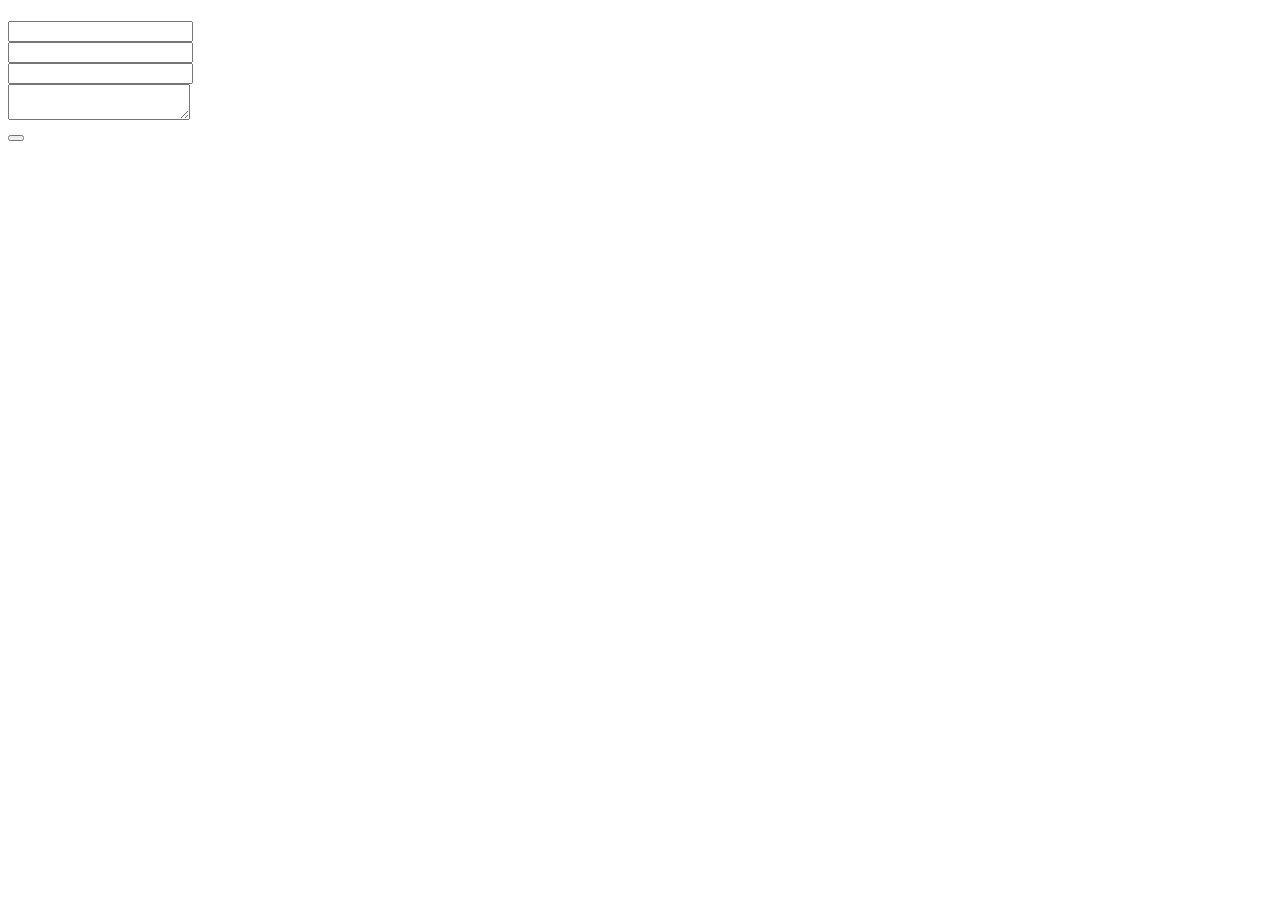
<file: src/main/resources/templates/contact/contact.html>
<!DOCTYPE html>
<html lang="en" xmlns:th="http://www.thymeleaf.org">

<head th:replace="common/header :: common-header" />

<body>

    <div th:replace="common/navbar :: common-navbar"></div>

    <div class="container">

       <div class="row">

           <div class="col-md-6 col-md-offset-3">

               <div class="well">

                   <div class="text-center">

                       <h1 th:text="#{contact.h1.text}"></h1>
                       <p class="lead" th:text="#{contact.p.lead}"></p>

                       <form id="contactForm"
                             th:action="@{/contact}"
                             th:object="${feedback}"
                             method="post"
                             class="text-left">

                             <div class="form-group">
                                 <label for="email" th:text="#{form.email}"></label>
                                 <input type="email" id="email" th:field="*{email}" class="form-control" />
                             </div>

                             <div class="form-group">
                                 <label for="firstName" th:text="#{form.firstname}"></label>
                                 <input type="text" id="firstName" th:field="*{firstName}" class="form-control" />
                             </div>

                             <div class="form-group">
                                 <label for="lastName" th:text="#{form.lastname}"></label>
                                <input type="text" id="lastName" th:field="*{lastName}" class="form-control" />
                             </div>

                             <div class="form-group">
                                 <label for="feedback" th:text="#{contact.feedback.form.text}"></label>
                                 <textarea id="feedback" th:field="*{feedback}" class="form-control"></textarea>
                             </div>

                             <div class="form-group">
                                 <button type="submit" class="btn btn-primary" th:text="#{form.submit}"></button>
                             </div>

                       </form>
                   </div>

               </div>

           </div>

       </div>

    </div><!-- /.container -->

    <div th:replace="common/header :: before-body-scripts"></div>

</body>
</html>
</file>
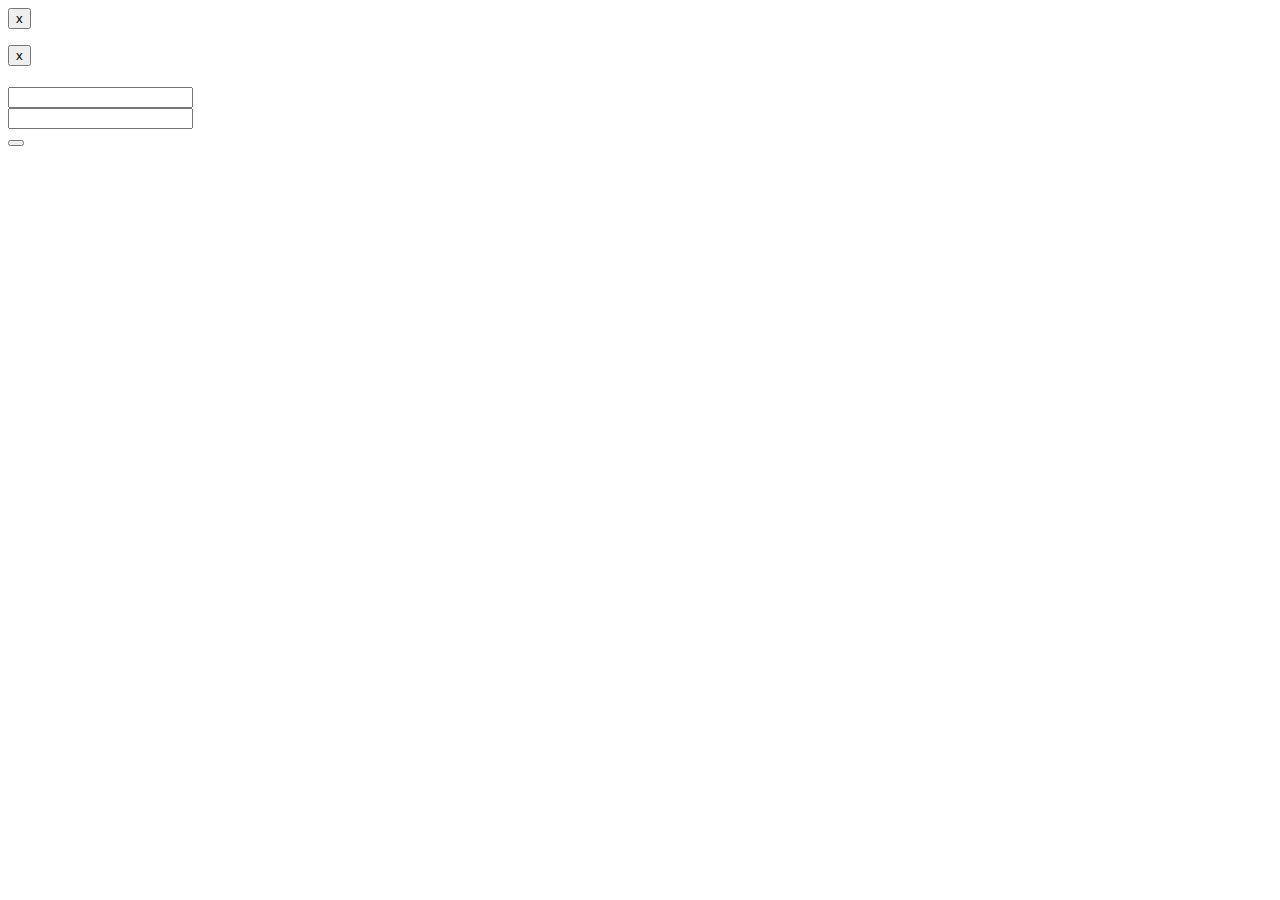
<file: src/main/resources/templates/user/login.html>
<!DOCTYPE html>
<html lang="en" xmlns:th="http://www.thymeleaf.org">

<head th:replace="common/header :: common-header" />

<body>

    <div th:replace="common/navbar :: common-navbar"></div>

    <div class="container">
        <div class="row">
            <div class="col-md-6 col-md-offset-3 text-center">
              <div th:if="${param.error}" class="alert alert-danger alert-dismissible" role="alert">
                  <button type="button" class="close" data-dismiss="alert" aria-label="Close">
                      <span aria-hidden="true">x</span>
                  </button>
                  <p th:text="#{login.error.message}" />
              </div>
                <div th:if="${param.logout}" class="alert alert-success alert-dismissible" role="alert">
                    <button type="button" class="close" data-dismiss="alert" aria-label="Close">
                        <span aria-hidden="true">x</span>
                    </button>
                    <p th:text="#{login.error.success}" />
                </div>
            </div>
        </div>
        <div class="row">
            <div class="col-md-6 col-md-offset-3">
                <div class="well">
                    <div class="text-center">
                        <h1 th:text="#{login.h1.text}"></h1>
                        <p class="lead" th:text="#{login.p.text}"></p>
                    </div>
                    <div class="text-left">
                        <form id="loginForm"
                              th:action="@{/login}"
                              method="post">

                            <div class="form-group">
                                <label for="username" th:text="#{login.username.text}" />
                                <input type="text" id="username" name="username" class="form-control" />
                            </div>

                            <div class="form-group">
                                <label for="password" th:text="#{login.password.text}" />
                                <input type="password" id="password" name="password" class="form-control" />
                            </div>

                            <div class="form-group">
                                <button type="submit" th:text="#{navbar.login.text}" />
                            </div>
                        </form>
                    </div>
                </div>
            </div>
        </div>
    </div>

    <div th:replace="common/header :: before-body-scripts"></div>

</body>
</html>
</file>
